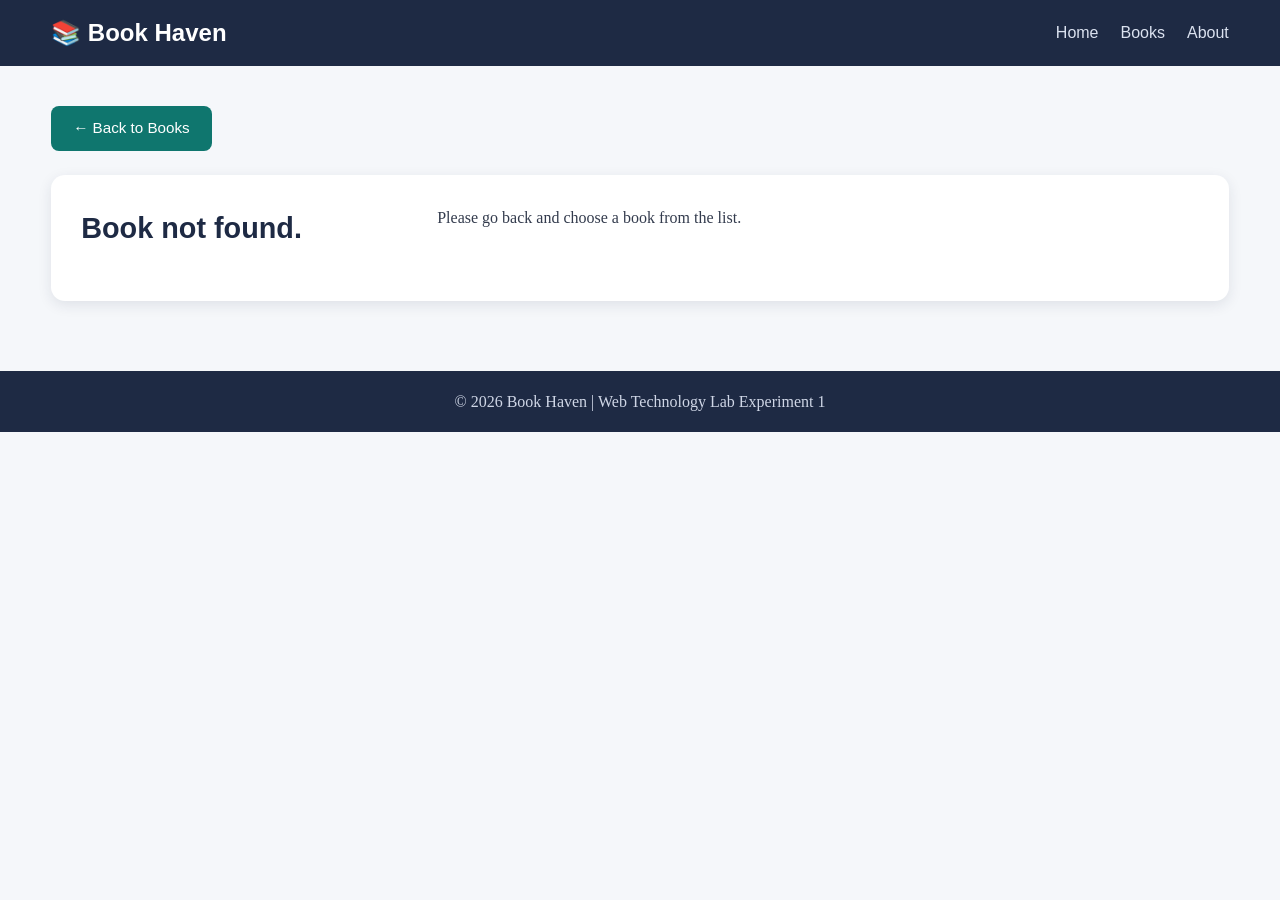
<file: Lab/book.html>
<!DOCTYPE html>
<html lang="en">
<head>
  <meta charset="UTF-8">
  <meta name="viewport" content="width=device-width, initial-scale=1.0">
  <title>Book Haven | Book Details</title>
  <link rel="stylesheet" href="style.css">
</head>
<body>

  <!-- ===== HEADER ===== -->
  <header class="site-header">
    <div class="container header-inner">
      <a href="index.html" class="logo">📚 Book Haven</a>
      <nav>
        <ul class="nav-list">
          <li><a href="index.html">Home</a></li>
          <li><a href="index.html#books">Books</a></li>
          <li><a href="index.html#about">About</a></li>
        </ul>
      </nav>
    </div>
  </header>

  <main class="container section">
    <!-- Back button returns to the home page -->
    <a href="index.html#books" id="backBtn" class="btn btn-back">← Back to Books</a>

    <!-- Book details are filled in by script.js -->
    <article id="bookDetails" class="details"></article>
  </main>

  <!-- ===== FOOTER ===== -->
  <footer class="site-footer">
    <p>© 2026 Book Haven | Web Technology Lab Experiment 1</p>
  </footer>

  <script src="script.js"></script>
</body>
</html>
</file>
<file: Lab/style.css>
/* ===== Colors and basic settings (change colors here) ===== */
:root {
  --ink: #1e2a44;        /* dark navy: header, footer, headings */
  --accent: #0f766e;     /* teal: buttons and links */
  --accent-dark: #0b5a54;
  --gold: #f4b942;       /* highlight color */
  --bg: #f5f7fa;
  --card: #ffffff;
  --text: #333b4d;
  --muted: #6b7488;
}

* { margin: 0; padding: 0; box-sizing: border-box; }

body {
  font-family: Georgia, "Times New Roman", serif;
  background: var(--bg);
  color: var(--text);
  line-height: 1.6;
}

h1, h2, h3, .logo, .btn, .nav-list a {
  font-family: "Trebuchet MS", "Segoe UI", Arial, sans-serif;
}

.container { width: 92%; max-width: 1200px; margin: 0 auto; }
.section { padding: 40px 0; }
h2 { color: var(--ink); font-size: 1.8rem; margin-bottom: 20px; }

/* ===== Header ===== */
.site-header { background: var(--ink); position: sticky; top: 0; z-index: 10; }
.header-inner { display: flex; justify-content: space-between; align-items: center; padding: 14px 0; }
.logo { color: #fff; font-size: 1.5rem; font-weight: bold; text-decoration: none; }
.nav-list { list-style: none; display: flex; gap: 22px; }
.nav-list a { color: #dbe2f0; text-decoration: none; transition: color 0.2s; }
.nav-list a:hover { color: var(--gold); }

/* ===== Hero ===== */
.hero {
  background: linear-gradient(135deg, var(--ink), var(--accent));
  color: #fff; text-align: center; padding: 80px 0;
}
.hero h1 { font-size: 2.6rem; margin-bottom: 14px; }
.hero p { max-width: 560px; margin: 0 auto 26px; font-size: 1.1rem; }

/* ===== Buttons ===== */
.btn {
  display: inline-block; padding: 10px 22px; border: none; border-radius: 8px;
  background: var(--accent); color: #fff; text-decoration: none;
  font-size: 0.95rem; cursor: pointer; transition: background 0.2s, transform 0.2s;
}
.btn:hover { background: var(--accent-dark); transform: translateY(-2px); }
.btn-light { background: var(--gold); color: var(--ink); font-weight: bold; }
.btn-light:hover { background: #ffd070; }
.btn-back { margin-bottom: 24px; }

/* ===== Search box ===== */
.search-box {
  width: 100%; max-width: 480px; padding: 12px 16px; margin-bottom: 28px;
  border: 2px solid #d5dbe6; border-radius: 30px; font-size: 1rem;
}
.search-box:focus { outline: none; border-color: var(--accent); }

/* ===== Book grid: 4 columns on desktop ===== */
.book-grid { display: grid; grid-template-columns: repeat(4, 1fr); gap: 24px; }

.book-card {
  background: var(--card); border-radius: 14px; overflow: hidden; cursor: pointer;
  box-shadow: 0 4px 14px rgba(30, 42, 68, 0.1);
  display: flex; flex-direction: column;
  transition: transform 0.25s, box-shadow 0.25s;
}
.book-card:hover { transform: translateY(-8px); box-shadow: 0 12px 26px rgba(30, 42, 68, 0.2); }

.card-img { height: 280px; overflow: hidden; background: #e6eaf1; }
.card-img img { width: 100%; height: 100%; object-fit: cover; transition: transform 0.4s; }
.book-card:hover .card-img img { transform: scale(1.07); }   /* subtle zoom */

.card-body { padding: 16px; display: flex; flex-direction: column; flex: 1; }
.card-body h3 { color: var(--ink); font-size: 1.1rem; margin-bottom: 4px; }
.author { color: var(--muted); font-size: 0.9rem; }
.genre {
  display: inline-block; align-self: flex-start; margin: 8px 0;
  background: #fdf1d6; color: #8a5a00; font-size: 0.78rem;
  padding: 2px 10px; border-radius: 20px; font-family: Arial, sans-serif;
}
.short-desc { font-size: 0.9rem; margin-bottom: 14px; flex: 1; }

.no-results { text-align: center; font-size: 1.2rem; color: var(--muted); padding: 30px 0; }

/* ===== About ===== */
.about { background: #e9eef5; text-align: center; padding: 50px 0; }
.about p { max-width: 640px; margin: 0 auto; }

/* ===== Book details page ===== */
.details {
  display: grid; grid-template-columns: 320px 1fr; gap: 36px;
  background: var(--card); padding: 30px; border-radius: 14px;
  box-shadow: 0 4px 14px rgba(30, 42, 68, 0.1);
}
.details-img { width: 100%; border-radius: 12px; box-shadow: 0 8px 20px rgba(0, 0, 0, 0.25); }
.details h1 { color: var(--ink); font-size: 2rem; margin-bottom: 6px; }
.details .author { font-size: 1.1rem; margin-bottom: 18px; }

.info-list {
  list-style: none; display: grid; grid-template-columns: repeat(2, 1fr);
  gap: 8px 20px; margin-bottom: 22px;
}
.info-list li { background: var(--bg); padding: 8px 12px; border-radius: 8px; }
.info-list strong { color: var(--ink); }

.details h3 { color: var(--ink); margin: 16px 0 6px; }
.themes { list-style: none; display: flex; flex-wrap: wrap; gap: 8px; }
.themes li { background: #d9f0ee; color: var(--accent-dark); padding: 4px 14px; border-radius: 20px; font-size: 0.9rem; }

/* ===== Footer ===== */
.site-footer { background: var(--ink); color: #cfd6e6; text-align: center; padding: 18px 0; margin-top: 30px; }

/* ===== Responsive design ===== */
@media (max-width: 1024px) {          /* Laptop / small desktop: 3 per row */
  .book-grid { grid-template-columns: repeat(3, 1fr); }
}
@media (max-width: 768px) {           /* Tablet: 2 per row */
  .book-grid { grid-template-columns: repeat(2, 1fr); }
  .details { grid-template-columns: 1fr; }
  .details-img { max-width: 260px; margin: 0 auto; display: block; }
  .hero h1 { font-size: 2rem; }
}
@media (max-width: 480px) {           /* Mobile: 1 per row */
  .book-grid { grid-template-columns: 1fr; }
  .header-inner { flex-direction: column; gap: 8px; }
  .info-list { grid-template-columns: 1fr; }
  .details { padding: 18px; }
}
</file>
